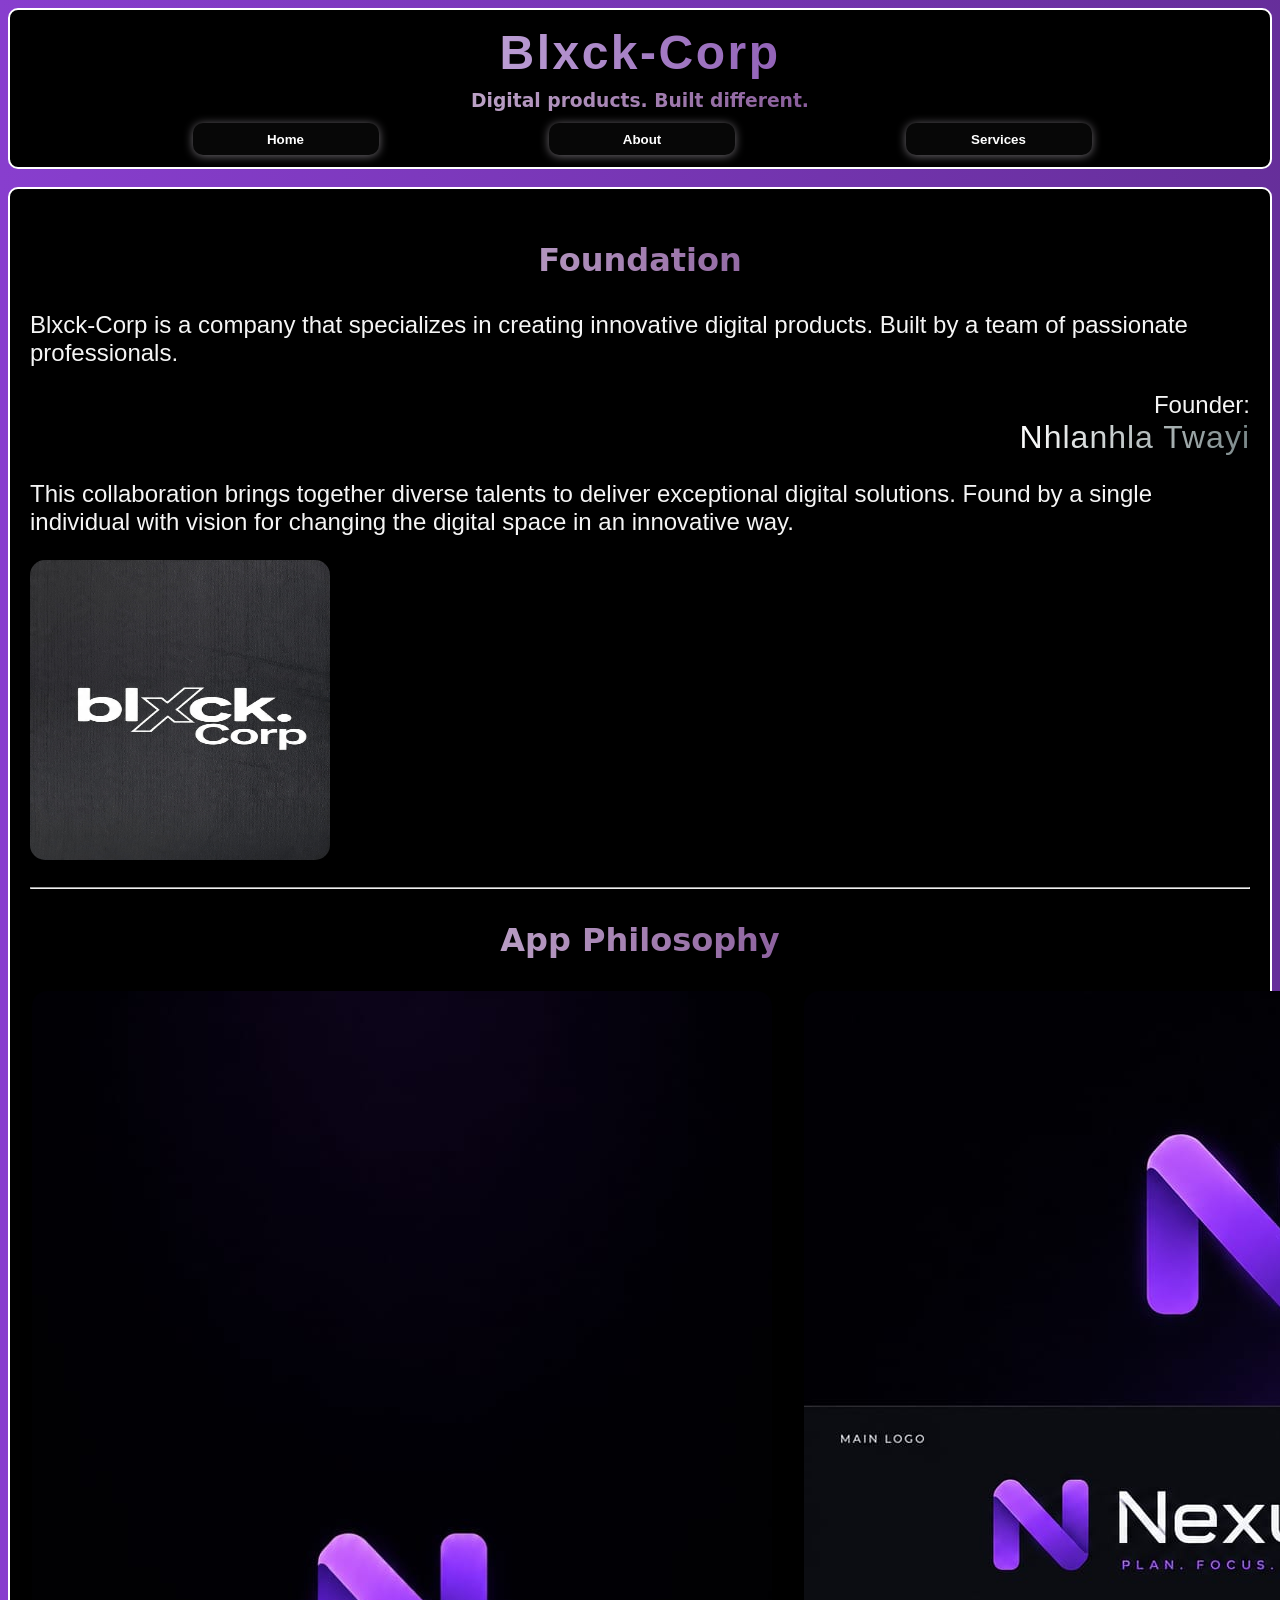
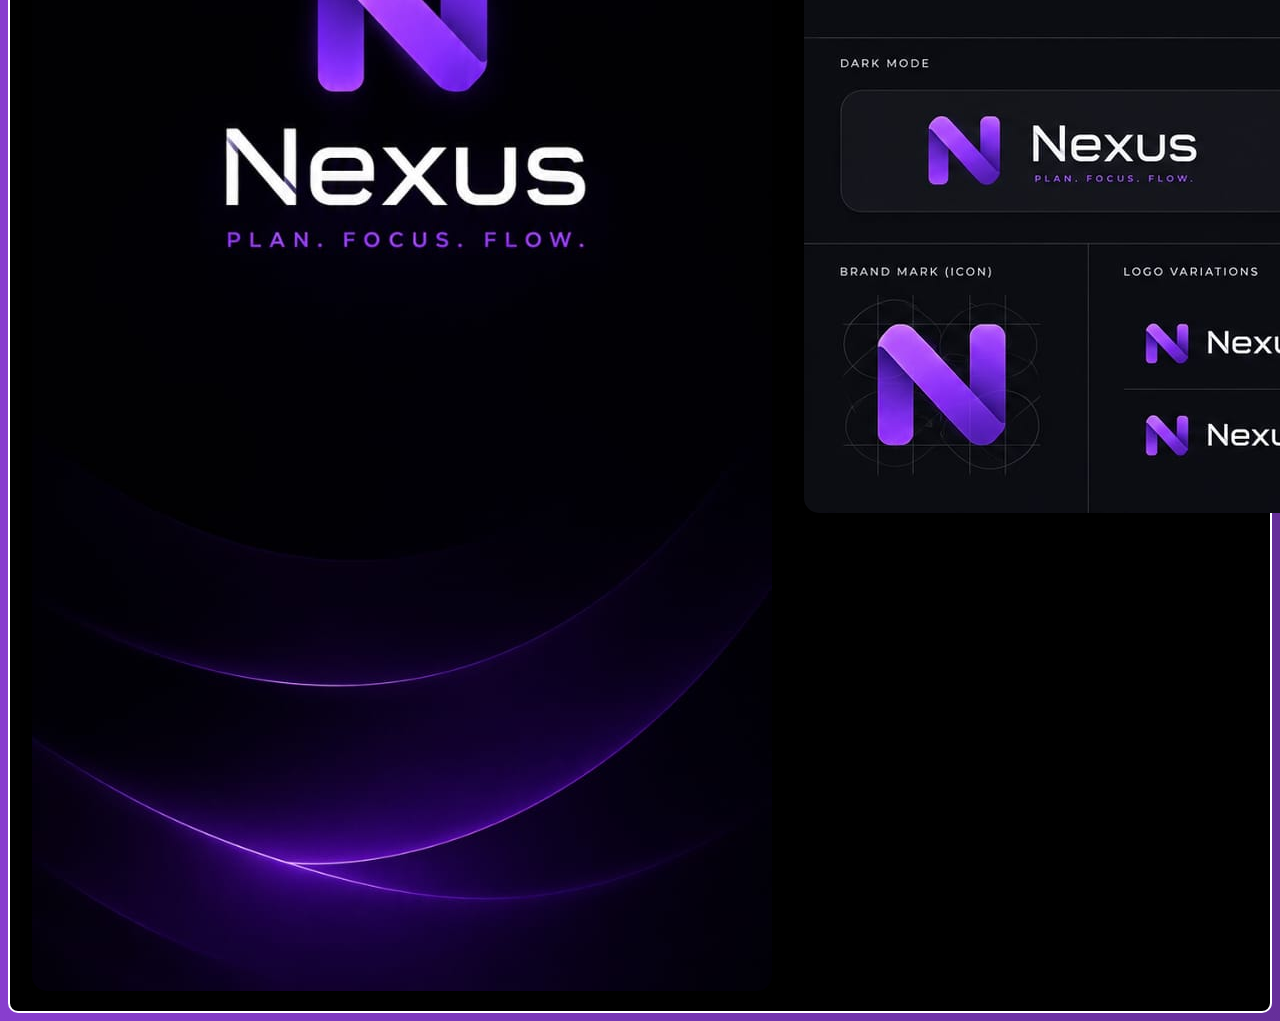
<file: index.html>
<!DOCTYPE html>
<html lang="en">
<head>
    <meta charset="UTF-8">
    <meta name="viewport" content="width=device-width, initial-scale=1.0">
    <link href="css/style.css" rel="stylesheet">
    <title>Document</title>
</head>
<body>
    <header>
           <h1>Blxck-Corp</h1>
           <h3>Digital products. Built different.</h3>
           <nav>
                    <button class="nav_button"><a href="index.html">Home</a></button>
                    <button class="nav_button"><a href="about.html">About</a></button>
                    <button class="nav_button"><a href="services.html">Services</a></button>
           </nav>
    </header>
    <br>
    <main>
        <div class="founder">
            <h3>Foundation</h3>
            <div class="intro_content">
                <p>Blxck-Corp is a company that specializes in creating innovative digital products. Built by a team of passionate professionals.</p>
                <p class="founder_name">Founder: <strong>Nhlanhla Twayi</strong></p>
                <p>This collaboration brings together diverse talents to deliver exceptional digital solutions. Found by a single individual with vision for changing the digital space in an innovative way.</p>
                <div class="image">
                    <img src="media/blxck1.jpeg" alt="Blxck-Corp Founder" width="300" height="300" >
                </div>
            </div>
        </div>
        <br><hr>
        <div class="philosophy">
            <h3>App Philosophy</h3>
            <div class="content">
            <p>Most apps fill the gaps.Ours will close them. The wait is intentional, so is everything else!</p>
            <div class="image">
            <img src="media/nexus1.jpeg" alt="Nexus logo on a phone">
            
            <img src="media/nexus2.jpeg" alt="Nexus logo on a phone">
            
            <img src="media/nexus3.jpeg" alt="Nexus logo on a phone">
            </div>
            </div>
        </div>
    </main>
    
</body>
</html>
</file>
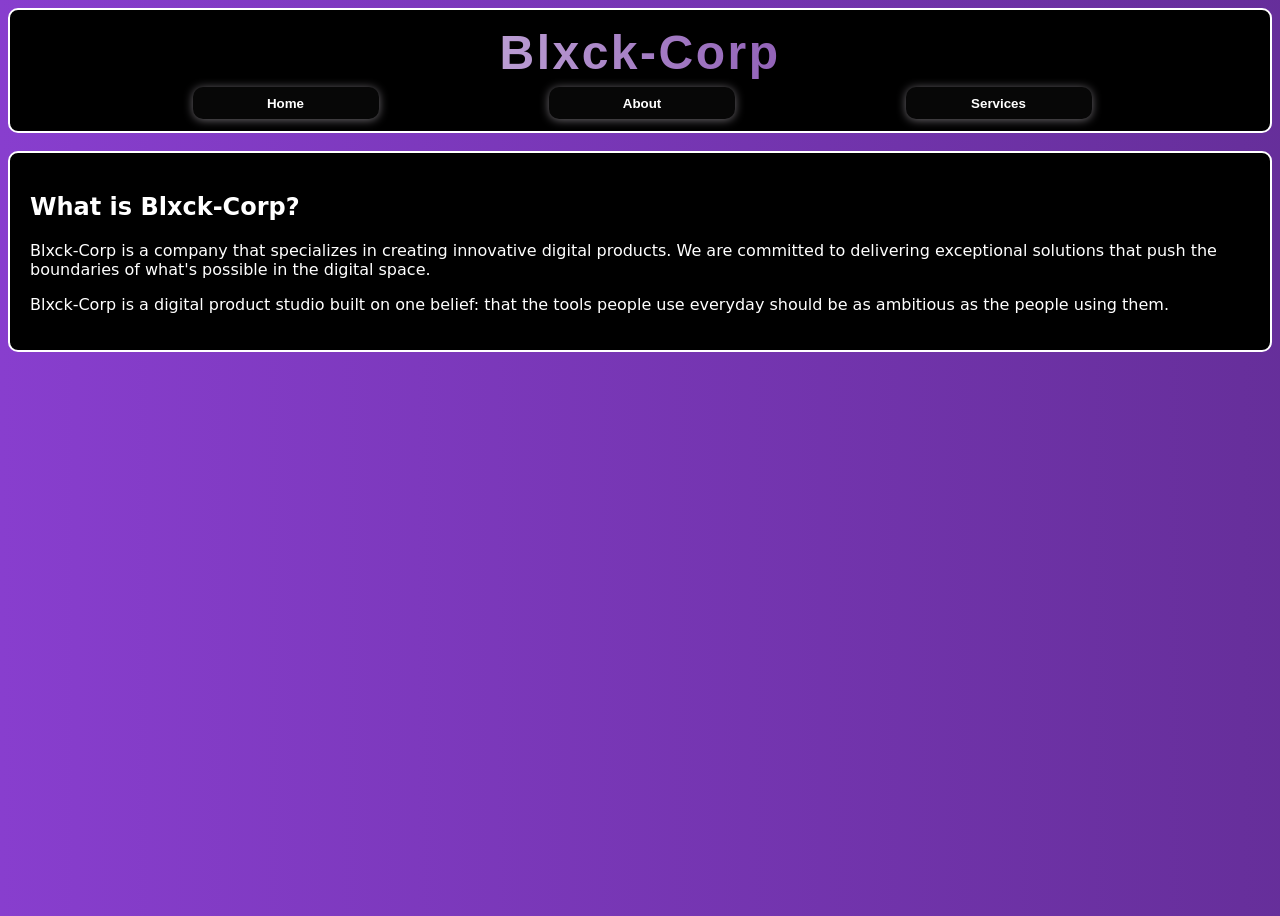
<file: about.html>
<!DOCTYPE html>
<html lang="en">
<head>
    <meta charset="UTF-8">
    <meta name="viewport" content="width=device-width, initial-scale=1.0">
    <link href="css/style.css" rel="stylesheet">
    <title>Document</title>
</head>
<body>
    <header>
           <h1>Blxck-Corp</h1>
           <nav>
                    <button class="nav_button"><a href="index.html">Home</a></button>
                    <button class="nav_button"><a href="about.html">About</a></button>
                    <button class="nav_button"><a href="services.html">Services</a></button>
           </nav>
    </header>
    <br>
    <main>
            <h2>What is Blxck-Corp?</h2>
            <p>Blxck-Corp is a company that specializes in creating innovative digital products. We are committed to delivering exceptional solutions that push the boundaries of what's possible in the digital space.</p>
            <p>Blxck-Corp is a digital product studio built on one belief: that the tools people use everyday should be as ambitious as the people using them.</p>

    </main>
    
</body>
</html>
</file>
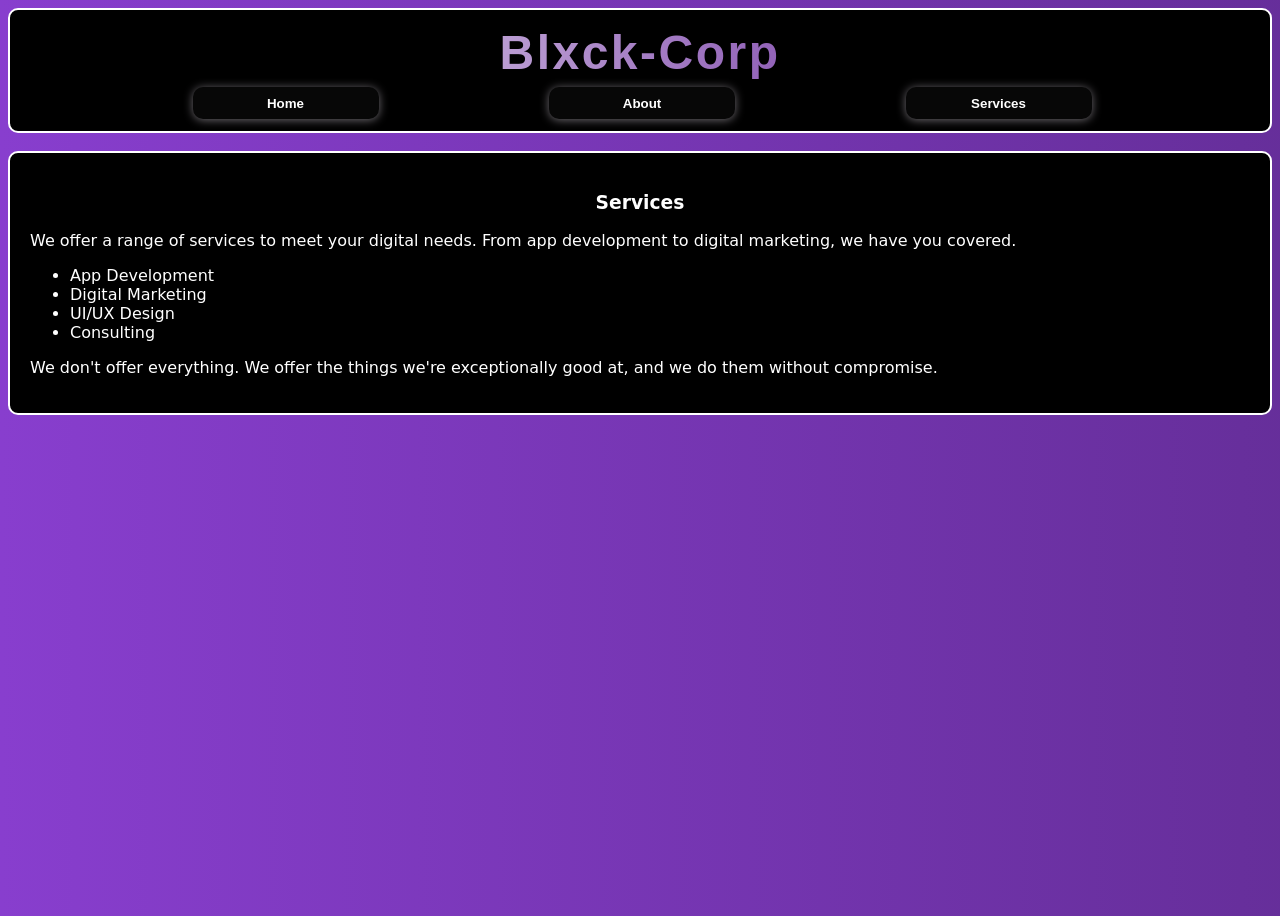
<file: services.html>
<!DOCTYPE html>
<html lang="en">
<head>
    <meta charset="UTF-8">
    <meta name="viewport" content="width=device-width, initial-scale=1.0">
    <link href="css/style.css" rel="stylesheet">
    <title>Document</title>
</head>
<body>
    <header>
           <h1>Blxck-Corp</h1>
           <nav>
            <button type="button" class="nav_button">
                <a href="index.html">Home</a>
            </button>
            <button type="button" class="nav_button">
                <a href="about.html">About</a>
            </button>
            <button type="button" class="nav_button">
                <a href="services.html">Services</a>
            </button>
           </nav>
    </header>
    <br>
    <main>
            <h3>Services</h3>
            <p>We offer a range of services to meet your digital needs. From app development to digital marketing, we have you covered.</p>
            <ul>
                <li>App Development</li>
                <li>Digital Marketing</li>
                <li>UI/UX Design</li>
                <li>Consulting</li>
            </ul>

            <p>We don't offer everything. We offer the things we're exceptionally good at, and we do them without compromise.</p>
    </main>
    
</body>
</html>
</file>
<file: css/style.css>
body{
    background: linear-gradient(to right, rgb(136, 62, 206), #000);
    background-size: 400% 400%;
    animation: gradientShift 10ss ease-in-out infinite;
    min-height: 100vh;
}
@keyframes gradientShift {
    25% { background-position: 0% 50%; }
    50% { background-position: 50% 100%; }
    75% { background-position: 80% 50%; }
    100% { background-position: 50% 0%; }


    
}
header{
    background-color: black;
    color: white;
    padding: 10px;
    font-family: system-ui,-apple-system,BlinkMacSystemFont,Segoe UI,Roboto,Helvetica Neue,Arial,Noto Sans,Liberation Sans,sans-serif;
    align-items: center;
    justify-content: center;
    align-items: center;
    border: 2px solid white;
    border-radius: 10px;

    border-color: white;
    /* border-bottom-color: transparent; */
}

header h1 {
    font-family: 'Segoe UI', Tahoma, Geneva, Verdana, sans-serif;
    font-size: 3rem;
    margin: 5px;
    letter-spacing: 2.5px;

    color: transparent;
    -webkit-background-clip: text;
    background-clip: text;
    background-image: linear-gradient(to right, #fff, #4d008b);

}

header h3 {
    margin: 10px;
    color : transparent;
    -webkit-background-clip: text;
    background-clip: text;
    background-image: linear-gradient(to right, #fff, #470063);

    
}

header nav {
    width: 100%;
    border: 2px solid transparent ;
    display: flex;
    justify-content: space-evenly;
    align-items: center;
    flex-direction: row;
}
p{
    text-align: left;
    font-family: system-ui,-apple-system,BlinkMacSystemFont,Segoe UI,Roboto,Helvetica Neue,Arial,Noto Sans,Liberation Sans,sans-serif;
}
h1{
    text-align: center;
    font-family: system-ui,-apple-system,BlinkMacSystemFont,Segoe UI,Roboto,Helvetica Neue,Arial,Noto Sans,Liberation Sans,sans-serif;
}
h3{
    text-align: center;
    font-family: system-ui,-apple-system,BlinkMacSystemFont,Segoe UI,Roboto,Helvetica Neue,Arial,Noto Sans,Liberation Sans,sans-serif;
}
a{
    text-align: center;
    justify-content: center;
    
}

header nav button {
    width:  15%;
    height: 2rem;
    background-color: rgb(7, 7, 7);
    border: none;
    border-radius: 10px;
    box-shadow: 0px 1px 10px rgb(112, 108, 114);

}

header nav button a {
    font-weight: bold;
    color: #fff;
    text-decoration: none;
    text-transform: capitalize;
}

header nav button a:hover {
    color: #6f058a;
    
}

/*This is a section for styling minor attributes... */
.founder_name strong {
    color: whitesmoke;
    font-size: 1.5rem;
    font-weight: bolder;
    letter-spacing: 1px;
    font-family: 'Segoe UI', Tahoma, Geneva, Verdana, sans-serif;

    font-size: 2rem;
    text-decoration: underline;
    color : transparent;
    -webkit-background-clip: text;
    background-clip: text;
    background-image: linear-gradient(to right, #fff, #798788);

}

.founder_name strong:hover {
    color: cyan;
    text-shadow: 0px 1px 4px whitesmoke;

}

.founder h3, .philosophy h3 {
    font-size: 2rem;
    text-decoration: underline;
    color : transparent;
    -webkit-background-clip: text;
    background-clip: text;
    background-image: linear-gradient(to right, #fff, #470063);

}

.founder .intro_content p {
    color: whitesmoke;
    font-family: 'Segoe UI', Tahoma, Geneva, Verdana, sans-serif;
    font-weight: lighter;
    font-size: 1.5rem;

    display: flex;
    align-items: flex;
    flex-direction: column;
}

.founder .intro_content .founder_name {
    display: flex;
    align-items: flex-end;
}


main{
    background-color: black;
    color: white;
    font-family: system-ui,-apple-system,BlinkMacSystemFont,Segoe UI,Roboto,Helvetica Neue,Arial,Noto Sans,Liberation Sans,sans-serif;
    border: 2px solid white;
    padding: 20px;
    border-radius: 10px;
}
img {
    border-radius: 15px;
}
.image{
    display: grid;
    grid-template-columns: repeat(3, 1fr);
    gap: 32px;
    justify-content: center;
    font-family: system-ui,-apple-system,BlinkMacSystemFont,Segoe UI,Roboto,Helvetica Neue,Arial,Noto Sans,Liberation Sans,sans-serif;
    border: none;
    border-radius: 10px;
}

.content{
    display: grid;
    grid-template-columns: repeat(2, 1fr);
    gap: 20px;
    align-items: center;
    justify-content: center;

}

@media (max-width: 768px){
    nav a{
        header nav {
        flex-direction: column;
        gap: 0.75rem;
    }
    .image{
        max-width: 100%;
        height: auto;
        display:block
    }
.philosophy{
    display: block;
    align-items: center;
    justify-content: center;

}
    }
}
</file>
